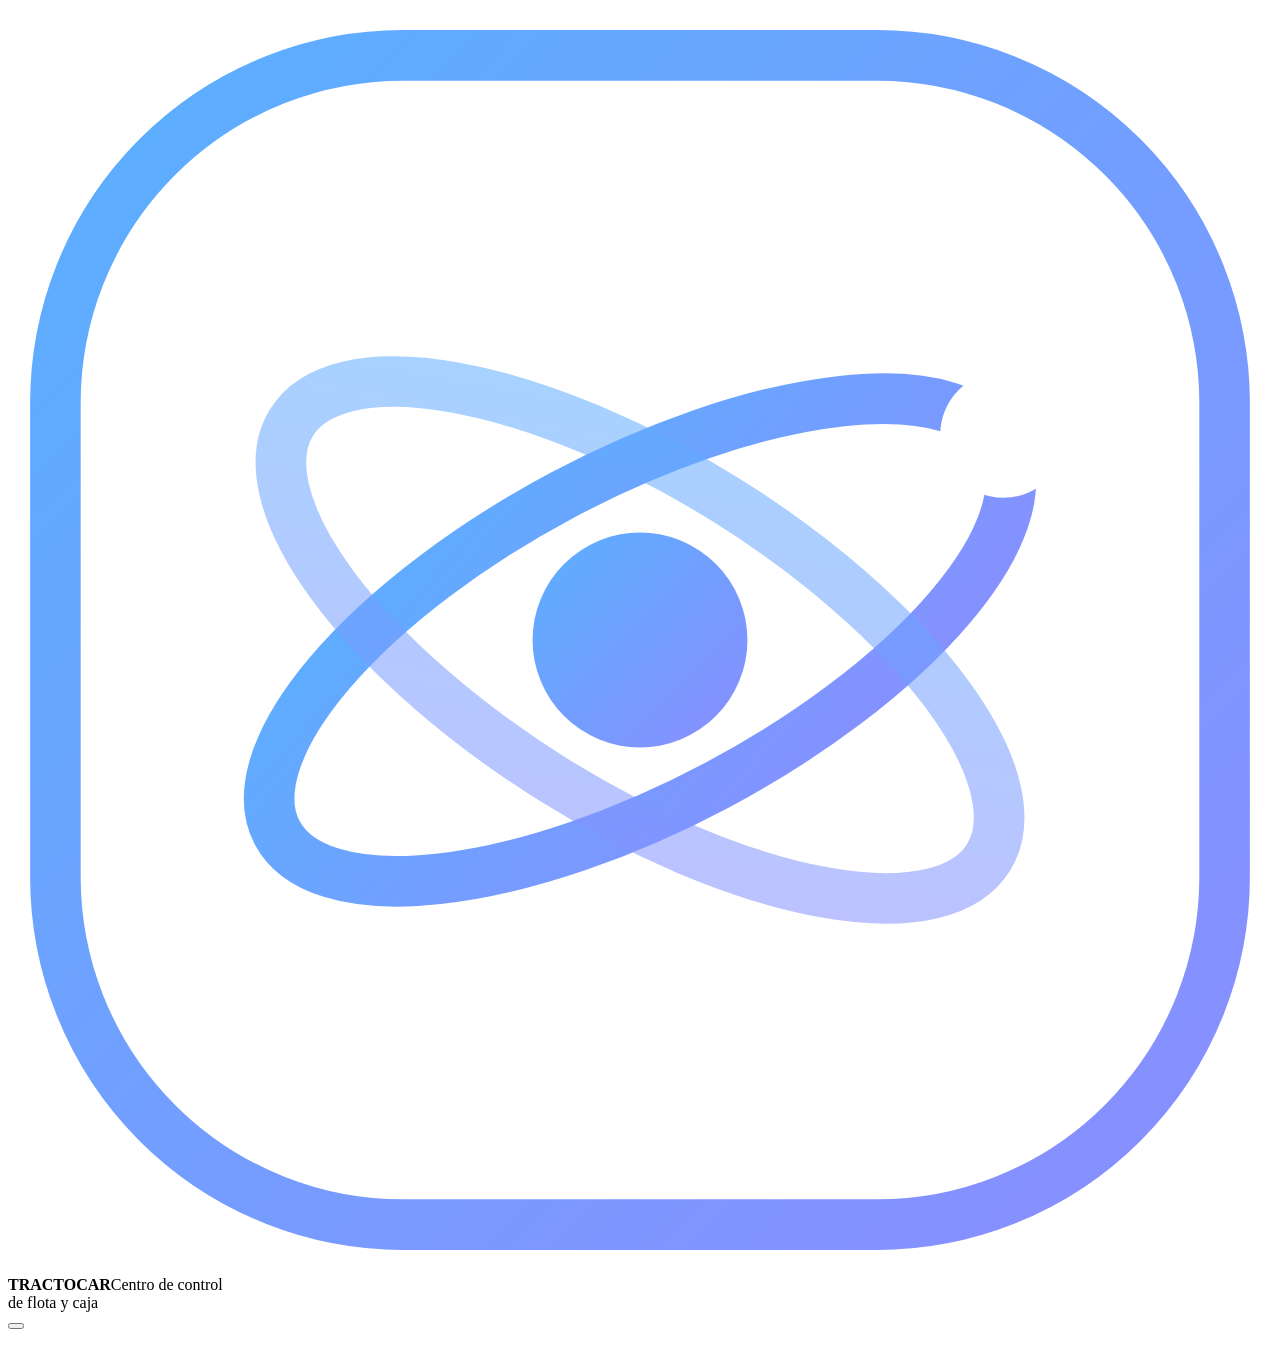
<file: dashboard_plantilla.html>
<!doctype html>
<html lang="es" data-theme="dark">
<head>
<meta charset="utf-8">
<meta name="viewport" content="width=device-width, initial-scale=1">
<title>Tractocar · Centro de control de flota y caja</title>
<script>try{var _t=localStorage.getItem('tc-theme');if(_t)document.documentElement.setAttribute('data-theme',_t);}catch(e){}</script>
<style>
<!--@incluir:estilos.css-->
</style>
</head>
<body>
<div class="app">
  <aside class="side">
    <div class="brand">
      <svg viewBox="0 0 40 40" aria-hidden="true">
        <defs><linearGradient id="lg" x1="0" y1="0" x2="1" y2="1"><stop offset="0" stop-color="#5ab0ff"/><stop offset="1" stop-color="#8a8dff"/></linearGradient></defs>
        <rect x="1.5" y="1.5" width="37" height="37" rx="11" fill="none" stroke="url(#lg)" stroke-width="1.6"/>
        <ellipse cx="20" cy="20" rx="13" ry="5.2" transform="rotate(-28 20 20)" fill="none" stroke="url(#lg)" stroke-width="1.6"/>
        <ellipse cx="20" cy="20" rx="13" ry="5.2" transform="rotate(32 20 20)" fill="none" stroke="url(#lg)" stroke-width="1.6" opacity=".55"/>
        <circle cx="20" cy="20" r="3.4" fill="url(#lg)"/><circle cx="31.5" cy="13.5" r="2" fill="#ffffff"/>
      </svg>
      <div><b>TRACTOCAR</b><span>Centro de control<br>de flota y caja</span></div>
    </div>
    <nav id="nav" aria-label="Secciones"></nav>
    <div class="sidefoot">
      <div class="live"><i></i><span id="liveTxt"></span></div>
      <button class="themebtn" id="themeBtn" type="button" aria-label="Cambiar tema"></button>
    </div>
  </aside>
  <div class="main">
    <header class="top">
      <div><div class="eyebrow" id="hEyebrow"></div><h1 id="hTitle"></h1><p class="sub" id="hSub"></p></div>
      <div class="chips" id="hchips"></div>
    </header>
    <main>
      <section id="s-resumen"></section>
      <section id="s-caja"></section>
      <section id="s-flujo"></section>
      <section id="s-fuga"></section>
      <section id="s-tramites"></section>
      <section id="s-prioridades"></section>
      <section id="s-consulta"></section>
      <section id="s-cartera"></section>
      <section id="s-pagos"></section>
      <section id="s-viajes"></section>
      <section id="s-clientes"></section>
      <section id="s-ajover"></section>
      <section id="s-alertas"></section>
    </main>
  </div>
</div>
<div class="tip" id="tip" role="tooltip"></div>

<script>
window.DATA = /*__DATA__*/null;
</script>
<script>
<!--@incluir:nucleo.js-->
<!--@incluir:graficos.js-->
<!--@incluir:motor.js-->
<!--@incluir:tab_resumen.js-->
<!--@incluir:tab_anticipos_pivot.js-->
<!--@incluir:tab_operacion.js-->
<!--@incluir:tab_plan_caja.js-->
<!--@incluir:tab_flujo.js-->
<!--@incluir:tab_fuga.js-->
<!--@incluir:tab_tramites.js-->
<!--@incluir:tab_prioridades.js-->
<!--@incluir:tab_ajover.js-->
<!--@incluir:tab_consulta.js-->
<!--@incluir:tab_cartera_alertas.js-->
<!--@incluir:arranque.js-->
</script>
</body>
</html>
</file>
